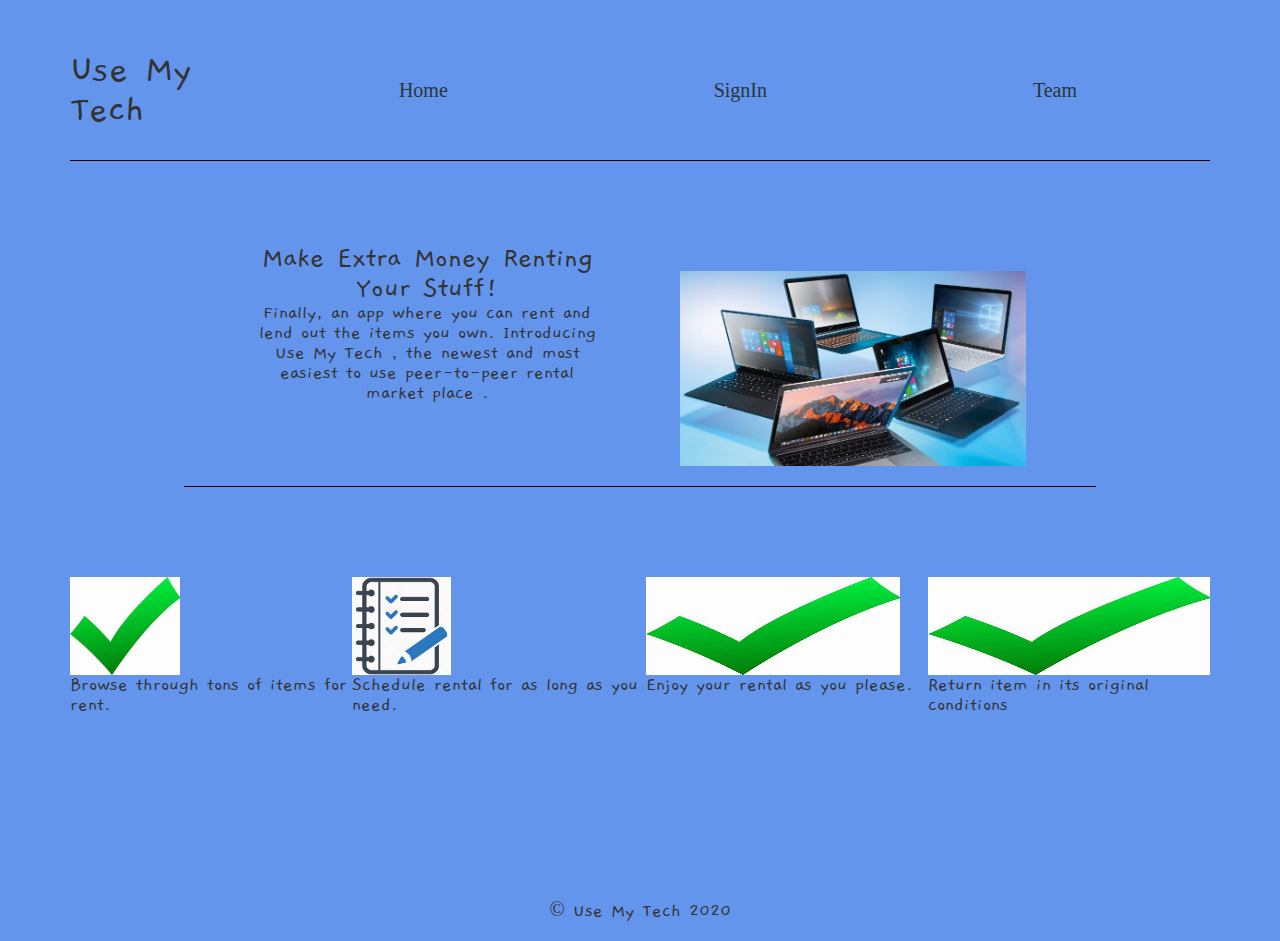
<file: index.html>
<!DOCTYPE html>
<html lang="en">
<head>
    <meta charset="UTF-8">
    <title>Document</title>
    <link rel="stylesheet" href="https://maxcdn.bootstrapcdn.com/bootstrap/3.4.1/css/bootstrap.min.css">
  <script src="https://ajax.googleapis.com/ajax/libs/jquery/3.5.1/jquery.min.js"></script>
  <script src="https://maxcdn.bootstrapcdn.com/bootstrap/3.4.1/js/bootstrap.min.js"></script>
    <link rel="stylesheet" href="https://fonts.googleapis.com/css?family=Gaegu|Roboto" >
    <meta name="viewport" content="width=device-width, initial-scale=1"> 
    <link rel="stylesheet" type="text/css" href="style/index.css">
    </head>

  <body style= "background: #6495ED"></body>
  <div class="container home">
    <header>
      <h1>Use My Tech</h1>
      <nav>
        <a href="#">Home</a>
        <a href="#">SignIn</a>
        <a href="team.html">Team</a>
        
      </nav>
    </header>
    <section class="top-content">
      <div class="text-container">
          <h2>Make Extra Money Renting Your Stuff!</h2>
          <p>Finally, an app where you can rent and lend out the items you own. Introducing Use My Tech , the newest and most easiest to use peer-to-peer rental market place .</p>
      </div>
      <div class="text-container">
        <img src="style/laptop.jpg">
      </div>
  </section>
  <div class="contanier">
    <div>
      <i class="fas fa-code"></i>
      <img src="style/check.jpg" alt="clock"style="height:auto;
      max-width:90%;">
      <p>  Browse through tons of items for rent.</p>
    </div>
    <div>
      <i class="fab fa-css3"></i>
      <img src="style/cal.jpg" alt="clock"style="height:auto;
      max-width:90%;">
      
      <p>Schedule rental for as long as you need. </p>
    </div>
    <div>
      <i class="fab fa-js"></i>
      <img src="style/check.jpg " alt="calender"style="height:auto;
      width:90%;">
      <p>Enjoy your rental as you please.</p>
    </div>
    <div>
      <i class="fab fa-js"></i>
      <img src="style/check.jpg" alt="calender"style="height:auto;
      width:100%;">
      <p>Return item in its original conditions</p>
    </div>
  </div> 
</section>
</section>
<footer>
  <div class="footer-content">
  <p>© Use My Tech 2020</p>
  </div>
</footer>
</file>
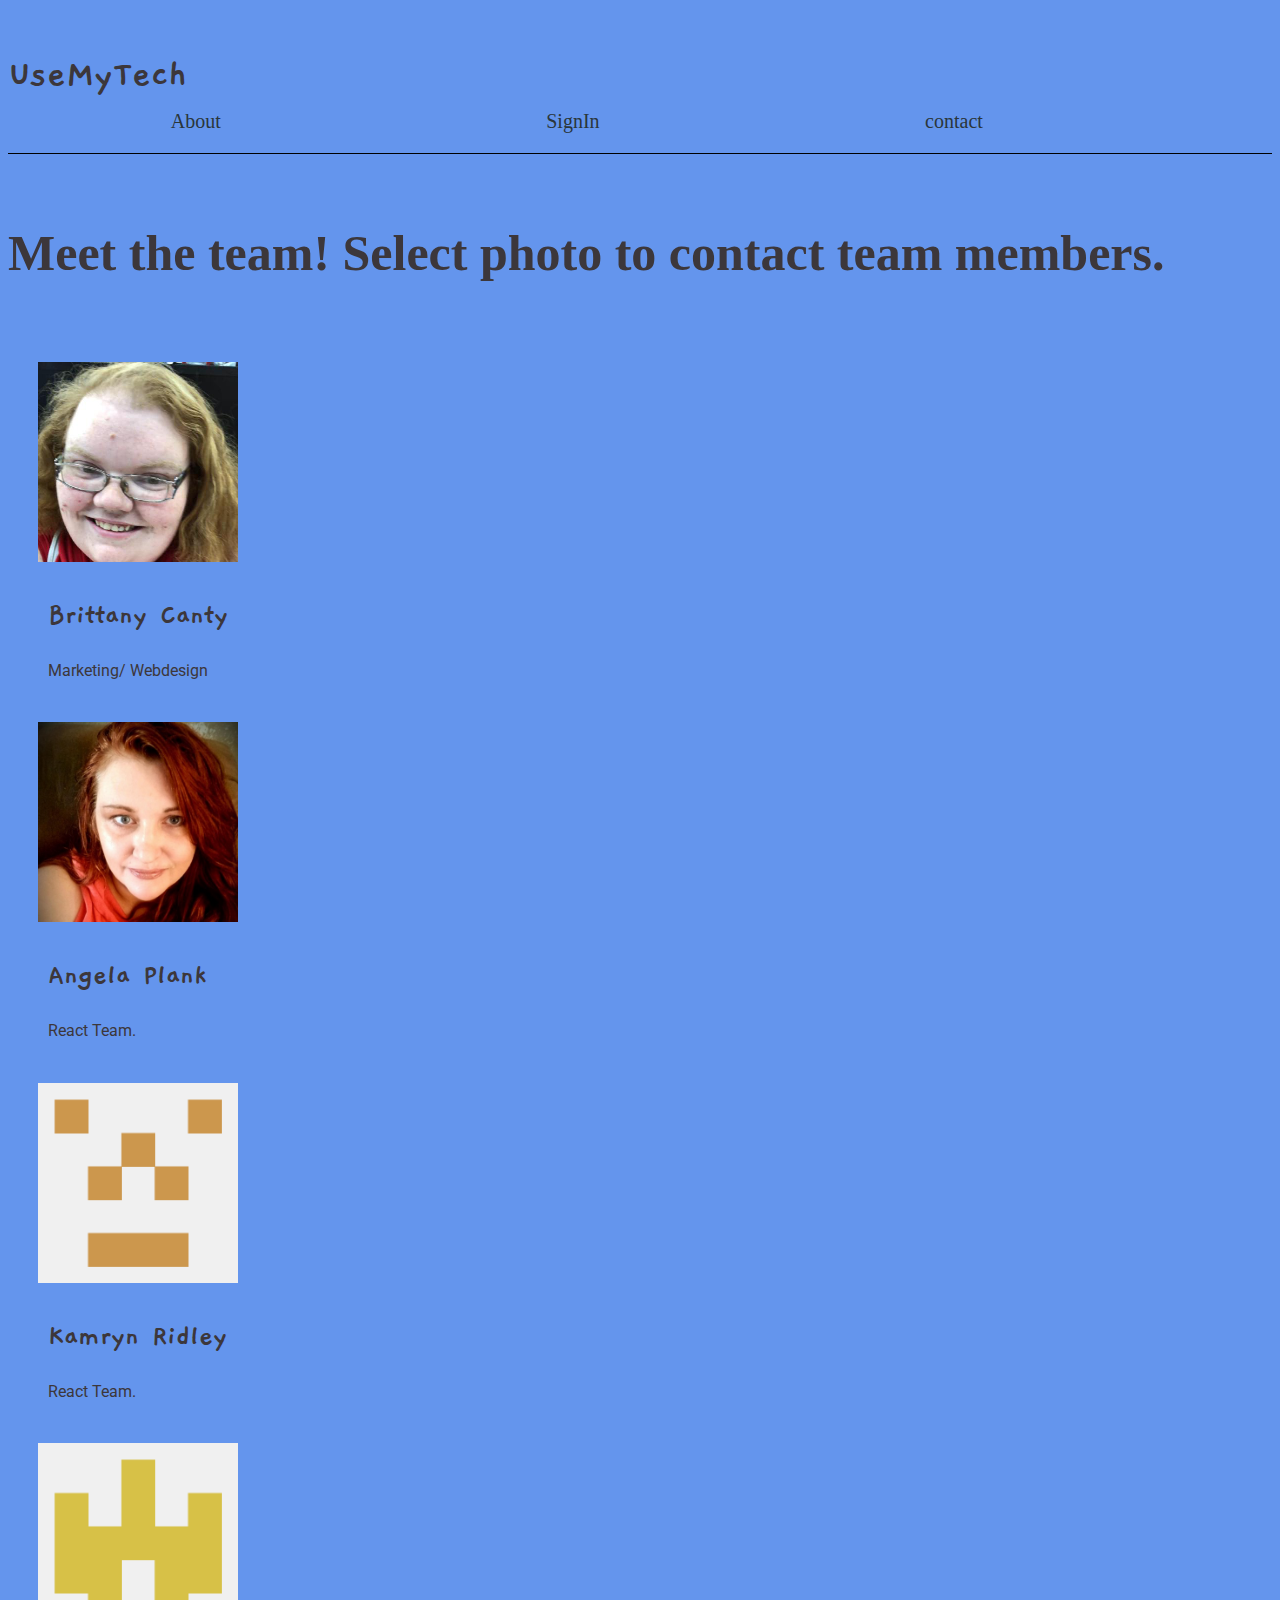
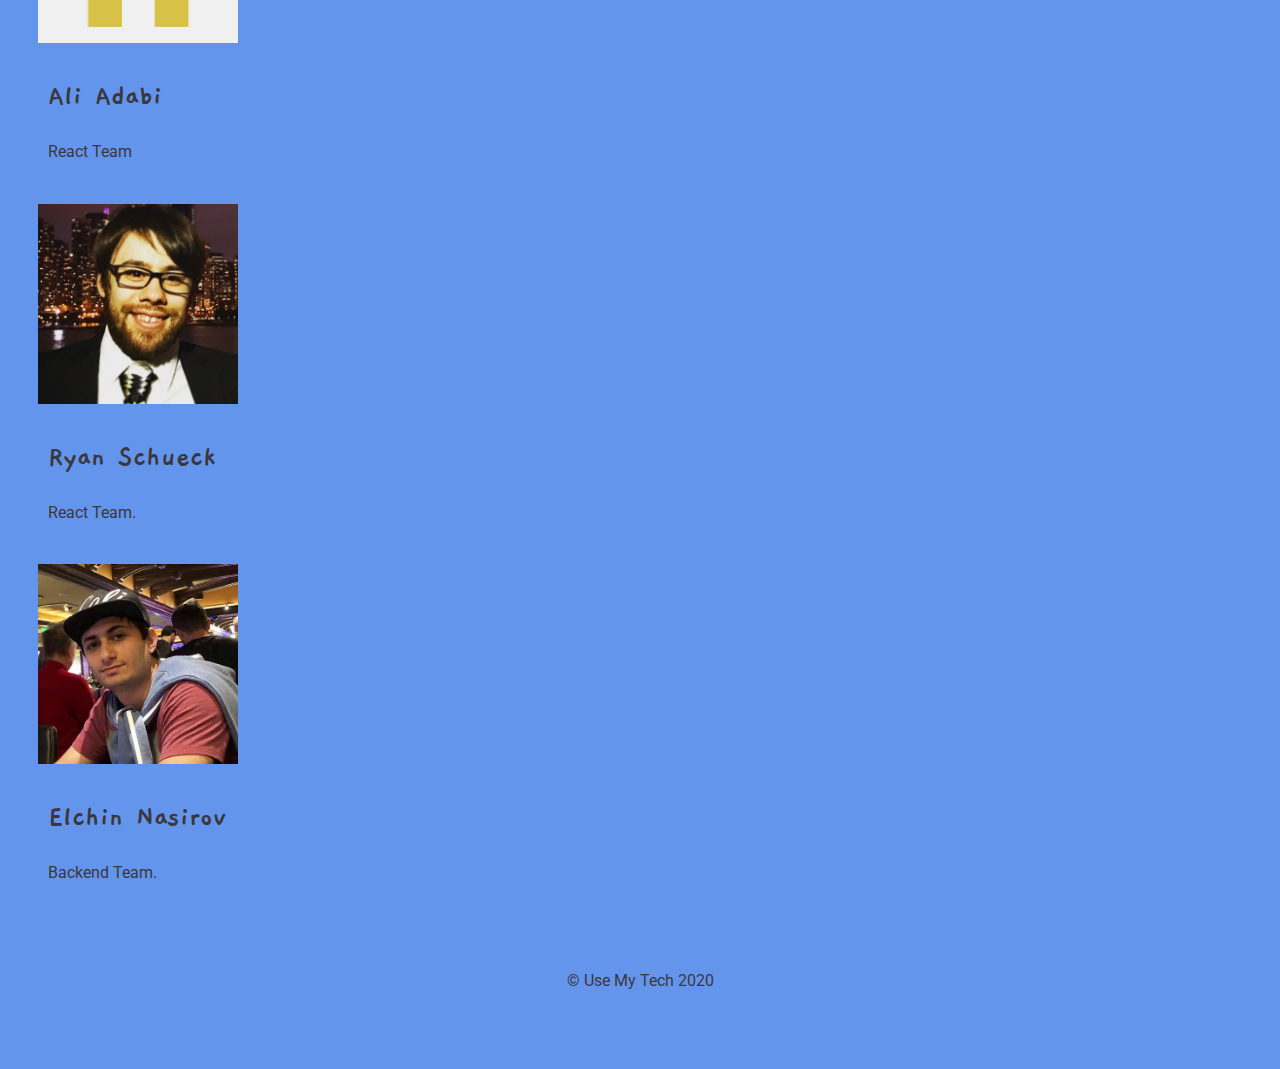
<file: team.html>
<!DOCTYPE html>
<html lang="en">
<head>
    <meta charset="UTF-8">
    <title>Document</title>
    <link rel="stylesheet" type="text/css" href="team.css">
    <link rel="stylesheet" href="https://fonts.googleapis.com/css?family=Gaegu|Roboto" >
    <meta name="viewport" content="width=device-width, initial-scale=1"> 
    
    </head>

 
    <body style= "background: #6495ED"></body>

    <div class="container">
     
      <header>
        <h1>UseMyTech</h1>
        <nav>
          <a href="index.html">About</a>
          <a href="#">SignIn</a>
          <a href="#">contact</a>
          
          
        </nav>
      </header>

        <section class="about">
          <h3>Meet the team! Select photo to contact team members.</h3>
         </section>
        
      <section class="content-row">
        <div>
          <a href="https://github.com/bcanty92">
          <img src="style/bc.jpg" width="200px" height="200px"></a>
        </div>
        <div>
          <h2>Brittany Canty</h2>
          <p> Marketing/ Webdesign</p>
          
        </div>
      
      
      <div>
        <a href="https://github.com/Aplank2014">
        <img src="style/angela.jpg" width="200px" height="200px"></a>
      </div>
      <div>
        <h2>Angela Plank</h2>
        <p>React Team.</p>
        
      </div>
      <div>
        <a href="https://github.com/KamrynR">
        <img src="style/kar.png" width="200px" height="200px"></a>    
        </div>
      <div>
        <h2>Kamryn Ridley</h2>
        <p>React Team.</p>
        
      </div>
      <div>
        <a href="https://github.com/AliAdabi">
        <img src="style/ali.png" width="200px" height="200px"></a>
      </div>
      <div>
        <h2>Ali Adabi</h2>
        <p> React Team</p>
        
      </div>
    
    <div>
      <a href="https://github.com/Ryan-webdev">
      <img src="style/ryan.png" width="200px" height="200px"></a>
    </div>
    <div>
      <h2>Ryan  Schueck</h2>
      <p>React Team.</p>
      
    </div>
  
 
  <div>
    <a href="https://github.com/ElchinNasirov">
    <img src="style/elchin.jpg" width="200px" height="200px"></a>
  </div>
  <div>
    
    <h2>Elchin Nasirov</h2>
    <p>Backend Team.</p>
    
  </div>

  <footer>
    <div class="footer-content">
    <p>© Use My Tech 2020</p>
    </div>
</footer>
    
    </section>
</file>
<file: style/index.css>
.txt {
    text-align: justify;
  }
  html,
  body,
  div,
  span,
  applet,
  object,
  iframe,
  h1,
  h2,
  h3,
  h4,
  h5,
  h6,
  p,
  blockquote,
  pre,
  a,
  abbr,
  acronym,
  address,
  big,
  cite,
  code,
  del,
  dfn,
  em,
  img,
  ins,
  kbd,
  q,
  s,
  samp,
  small,
  strike,
  strong,
  sub,
  sup,
  tt,
  var,
  b,
  u,
  i,
  center,
  dl,
  dt,
  dd,
  ol,
  ul,
  li,
  fieldset,
  form,
  label,
  legend,
  table,
  caption,
  tbody,
  tfoot,
  thead,
  tr,
  th,
  td,
  article,
  aside,
  canvas,
  details,
  embed,
  figure,
  figcaption,
  footer,
  header,
  hgroup,
  menu,
  nav,
  output,
  ruby,
  section,
  summary,
  time,
  mark,
  audio,
  video {
    margin: 0;
    padding: 0;
    border: 0;
    font-size: 100%;
    font: inherit;
    vertical-align: baseline;
  }
  article,
  aside,
  details,
  figcaption,
  figure,
  footer,
  header,
  hgroup,
  menu,
  nav,
  section {
    display: block;
  }
  body {
    line-height: 1;
  }
  ol,
  ul {
    list-style: none;
  }
  blockquote,
  q {
    quotes: none;
  }
  blockquote:before,
  blockquote:after,
  q:before,
  q:after {
    content: '';
    content: none;
  }
  table {
    border-collapse: collapse;
    border-spacing: 0;
  }
  p{
    font-family: 'Gaegu', cursive;
      padding:0px;
      margin:0px;
    font-size: 20px;}
  
  H1{
    font-family: 'Gaegu', cursive;
       margin: 10px 0;
      
       font-size: 40px;
     }
     h2, h4, h5, h6 {
      font-family: 'Gaegu', cursive;
      padding:0px;
      margin:0px;
    
  
      font-size: 30px;}
      header, section {
        display: flex;
        justify-content: center;
        align-items: center;
      }
      
      header {
        padding: 50px 10px;
        border-bottom: 1px solid black;
        margin: 20px 0;
    padding: 20px 0;
    
      }
      
      header nav {
        width: 90%;
        display: flex;
        justify-content: space-around;
      }
      
      nav a {
        color: #2A363B;
        text-decoration: none;
        font-size: 20px;
        text-align: center;
      }
  
    .top-content {
      display: flex;
      flex-wrap: wrap;
      justify-content: space-evenly;
      margin-bottom: 20px;
      width:80%;
      margin:0 auto;
      border-bottom: 1px solid black;
  }
  
  .top-content .text-container {
      width: 48%;
      padding: 0 1%;
      padding-bottom: 20px;  
      width:40%;
      text-align:center;
  }
  .top-content img{
    width:100%;
  }
  
  
  .middle-content {
    margin-bottom: 20px;
    
  }
  
  .middle-content h2 {
    padding: 0 2%;
    margin-bottom: 0;
  }
  #skills h2 {
    text-align: center;
    padding: 10% 0;
  }
  .contanier {
    display: flex;
    justify-content: space-around;
  }
  #skills .contanier div {
    text-align: center;
    width: 28%;
  }
  #skills .contanier div p {
    text-align: justify;
  }
  .footer-content {
    text-align: center;
    padding: 20px 0;
  }
  img {
    display: flex;
    flex-direction: column;
    align-items: center;
    max-width: auto;
    max-height: 25%;
    margin-top: 90px;
    display: block;
    
  }
  @media (max-width: 500px) {
    .contanier {
      display: flex;
      flex-direction: column;
    }
}
</file>
<file: team.css>
*{
    color:#3C373B;
   }
   
   H1{
    font-family: 'Gaegu', cursive;
       margin: 10px 0;
      
       font-size: 40px;
     }
   h2,  h4, h5, h6 {
     font-family: 'Gaegu', cursive;
     margin-bottom: 0;
     padding: 0 10px;
   
     font-size: 30px;
   }
   h3{
       font-size: 50px;
   }
   
   
   p{
     font-size: 16px;
   font-family: roboto;
   padding: 10px;
   line-height: 1.4;}
   
   .img{
     border-radius: 10px;
     
   }
  
   .content-row div {
     margin:30px;
   
   }
   
   .container {
    
     width:auto;
     margin: 0 auto;
   }
   

  
   header {
    padding: 50px 10px;
    border-bottom: 1px solid black;
    margin: 20px 0;
padding: 20px 0;

  }
  
  header nav {
    width: 90%;
    display: flex;
    justify-content: space-around;
  }
  
  nav a {
    color: #2A363B;
    text-decoration: none;
    font-size: 20px;
    text-align: center;
  } 
   
  
   .about{
    display:flex;
    text-align:center;
    font-size:30px;
   }
  
  
   
  
 
   
   .contact-section {
     border-top: 1px dashed black;
     padding: 20px 0;
   }
   
   .contact-section h2 {
     padding: 0;
     margin: 0 0 10px 0;
   }
   .footer-content{
    text-align:center;  
    padding: 20px 0;
  }
</file>
